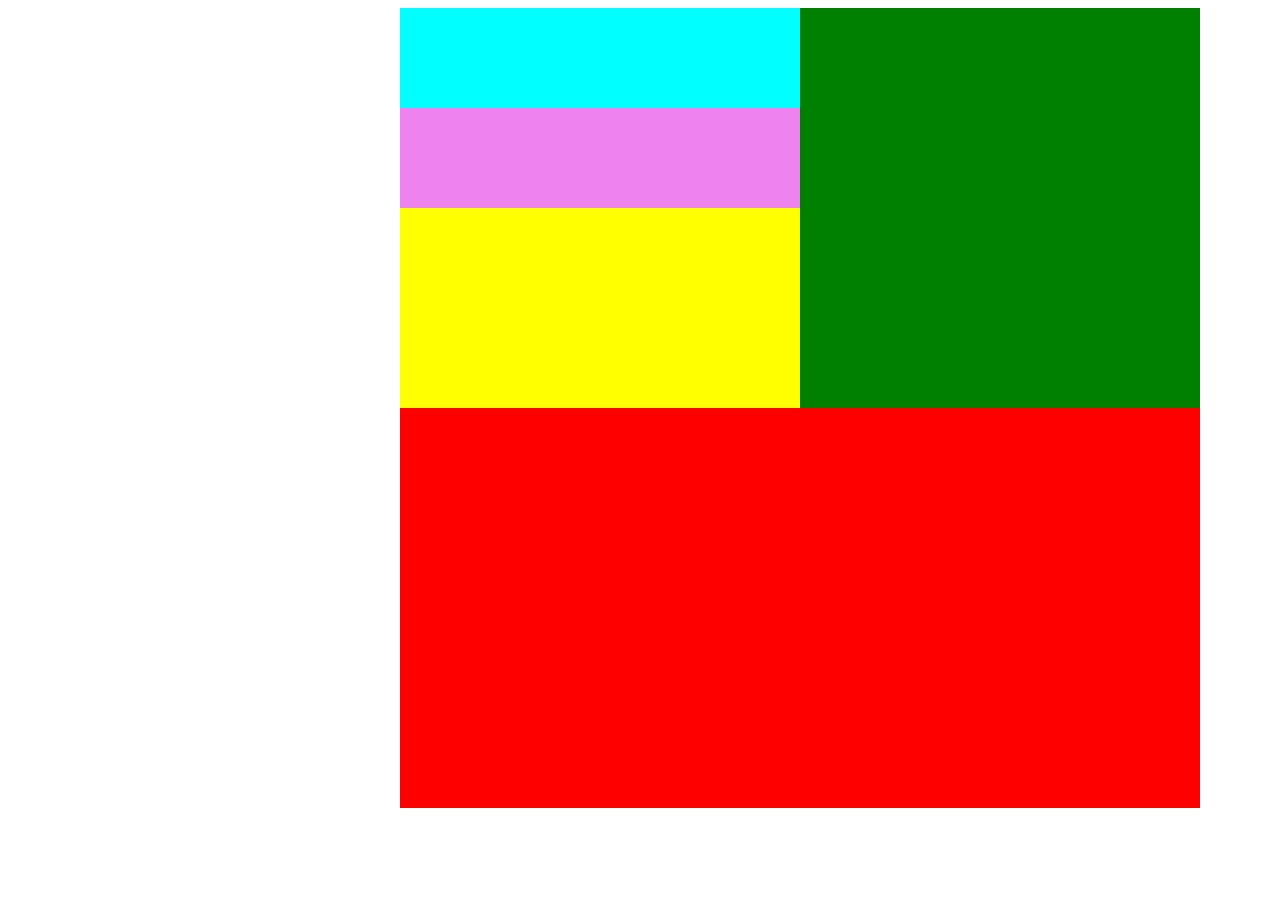
<file: 2024-10-02/index.html>
<!DOCTYPE html>
<html lang="en">
<head>
    <meta charset="UTF-8">
    <meta name="viewport" content="width=device-width, initial-scale=1.0">
    <title>Document</title>
</head>
<style>
    .rumah{
        background-color: red;
        height: 800px;
        width: 800px;
        margin: auto;
        position: absolute;
        left: 400px;
    }
    .taman{
        background-color: green;
        height: 400px;
        width: 50%;
        position: absolute;
        left: 400px;
    }
    .kamar{
        background-color: yellow;
        height: 400px;
        width: 50%;
        position: absolute;
        
    }
    .meja{
        background-color: aqua;
        height: 100px;
        position: relative;
        width: 100%;
    }
    .kursi{
        background-color: violet;
        height: 100px;
        position: relative;
        width: 100%;

    }
</style>
<body>
        <div class="rumah">
            <div class="kamar">
                <div class="meja"></div>
                <div class="kursi"></div>
            </div>
            <div class="taman">
                <div class="pohon"></div>
                <div class="rumput"></div>
            </div>
        </div>
</body>
</html>
</file>
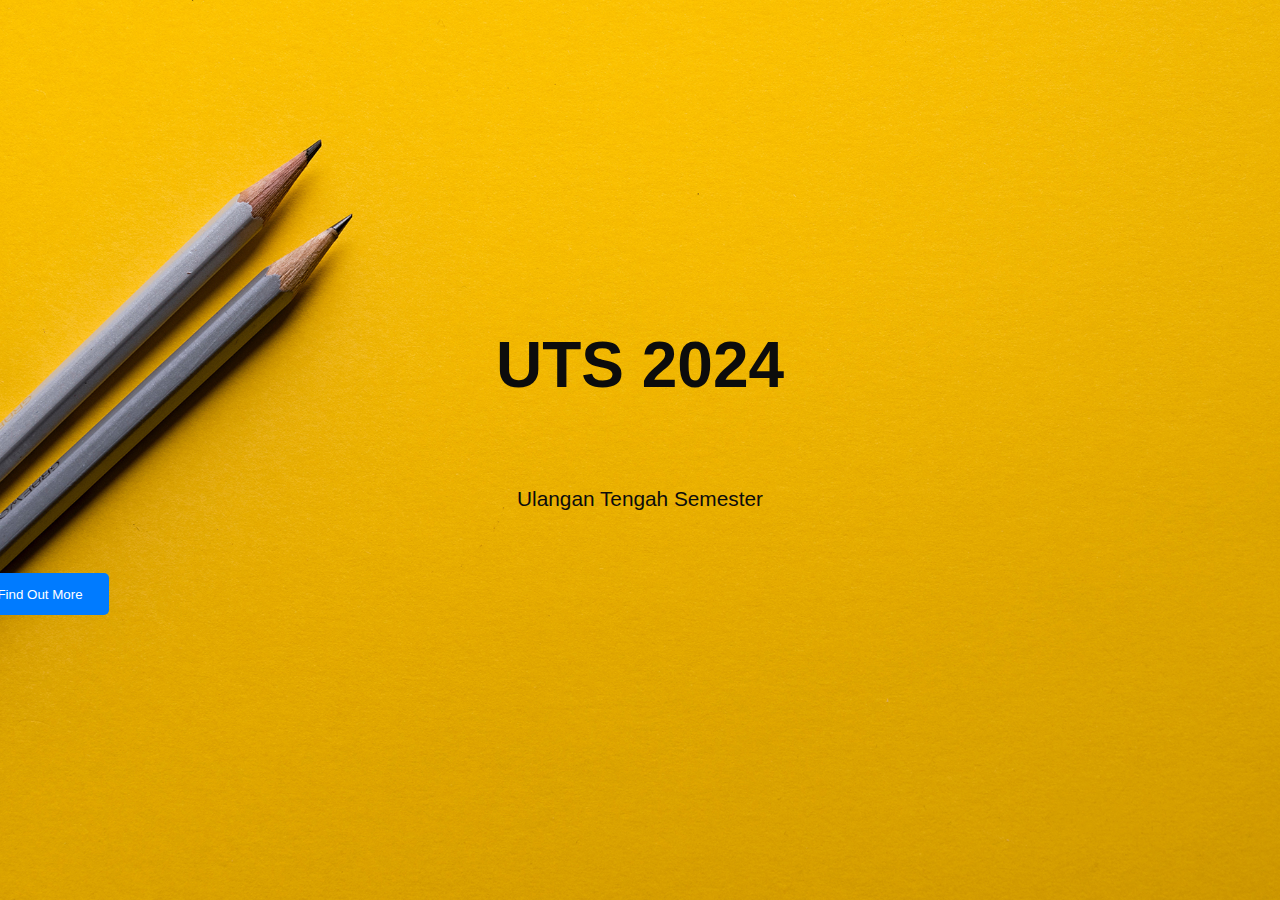
<file: 2024-10-17/index.html>
<!DOCTYPE html>
<html lang="en">
<head>
    <meta charset="UTF-8">
    <meta name="viewport" content="width=device-width, initial-scale=1.0">
    <title>UTS 2024</title>
    <link rel="stylesheet" href="styles.css"> 
</head> 
<body>
    <div class="container">
        <h1>UTS 2024</h1>
        <p>Ulangan Tengah Semester</p>
        <button>Find Out More</button>
    </div>
</body>
</html>
</file>
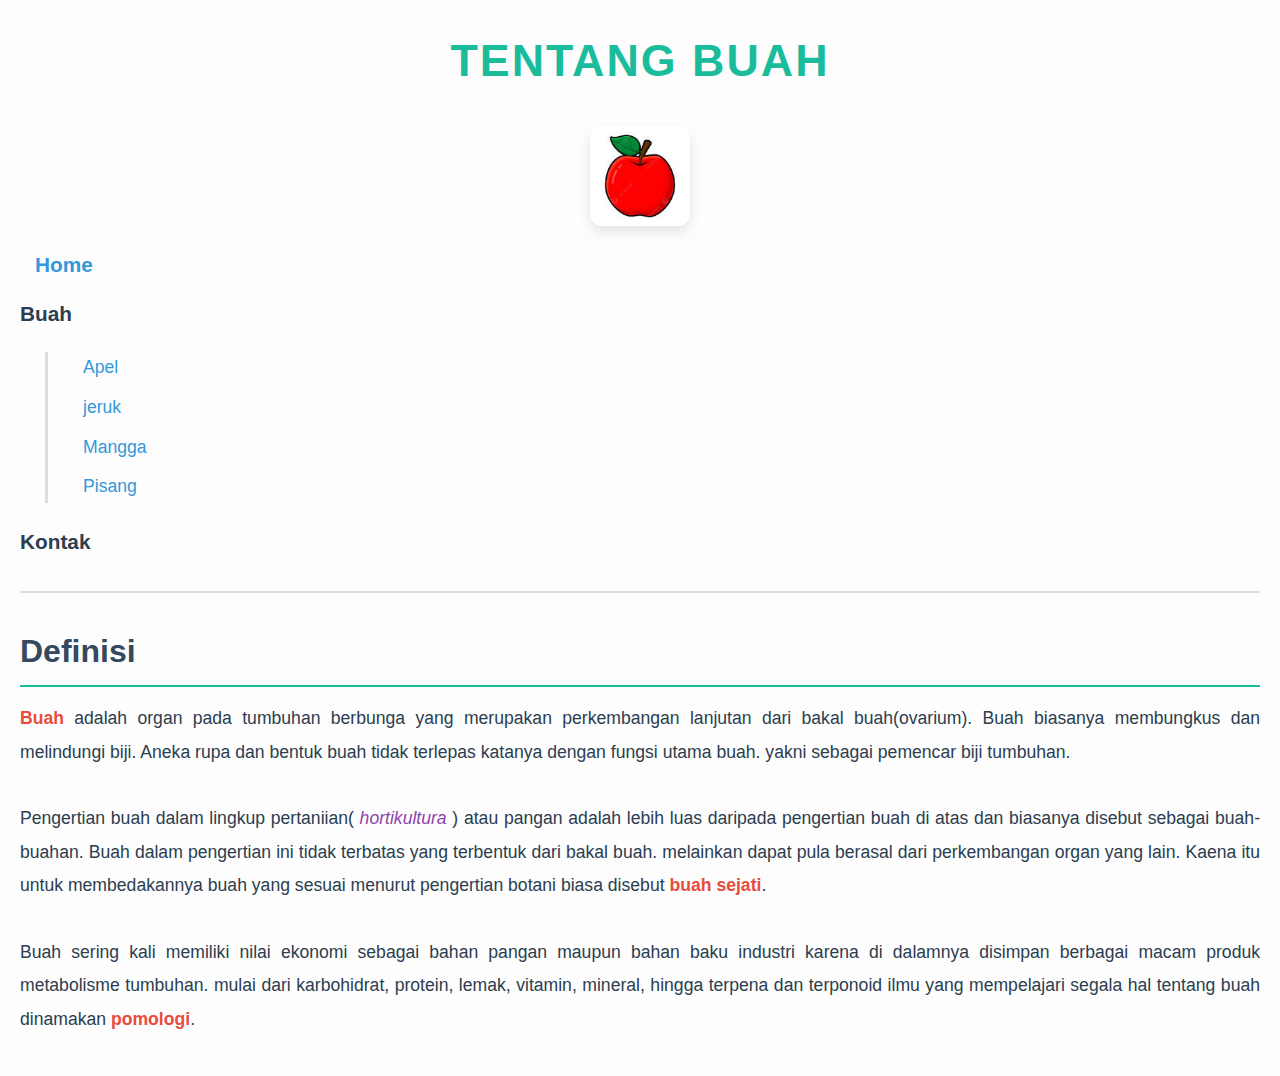
<file: Makanan Tradisional-/index.html>
<!DOCTYPE html>
<html lang="en">
<head>
    <meta charset="UTF-8">
    <meta name="viewport" content="width=device-width, initial-scale=1.0">
    <link rel="stylesheet" href="styles.css">


    <title>tentangbuah.com - website tentang buah !</title>
</head>
<body>
    <h1>Tentang Buah </h1>
    <img src="images/download1.jpg" width="100" alt=""/>
    <ul>
        <li><a href="#">Home</a></li>
        <li>Buah
            <ul>
                <li> <a href="pages/apel.html"> Apel</a></li>
                <li> <a href="pages/jeruk.html"> jeruk</a></li>
                <li> <a href="pages/mangga.html"> Mangga</a></li>
                <li> <a href="pages/pisang.html"> Pisang</a></li>
            </ul>
        </li>
        <li>Kontak</li>
    </ul> 
    <hr />
    <h2>Definisi</h2>
    <p>
        <strong>Buah</strong> adalah organ pada tumbuhan berbunga yang merupakan perkembangan lanjutan dari
        bakal buah(ovarium). Buah biasanya membungkus dan melindungi biji. Aneka rupa dan bentuk
        buah tidak terlepas katanya dengan fungsi utama buah. yakni sebagai pemencar biji
        tumbuhan. <br /><br>

        Pengertian buah dalam lingkup pertaniian( <em> hortikultura </em>) atau pangan adalah lebih luas daripada
        pengertian buah di atas dan biasanya disebut sebagai buah-buahan. Buah dalam pengertian
        ini tidak terbatas yang terbentuk dari bakal buah. melainkan dapat pula berasal dari
        perkembangan organ yang lain. Kaena itu untuk membedakannya buah yang sesuai menurut
        pengertian botani biasa disebut <strong>buah sejati</strong>.<br /><br>

        Buah sering kali memiliki nilai ekonomi sebagai bahan pangan maupun bahan baku industri
        karena di dalamnya disimpan berbagai macam produk metabolisme tumbuhan. mulai dari
        karbohidrat, protein, lemak, vitamin, mineral, hingga terpena dan terponoid ilmu yang 
        mempelajari segala hal tentang buah dinamakan <strong>pomologi</strong>. 
    </p>
   
</body>
</html>
</file>
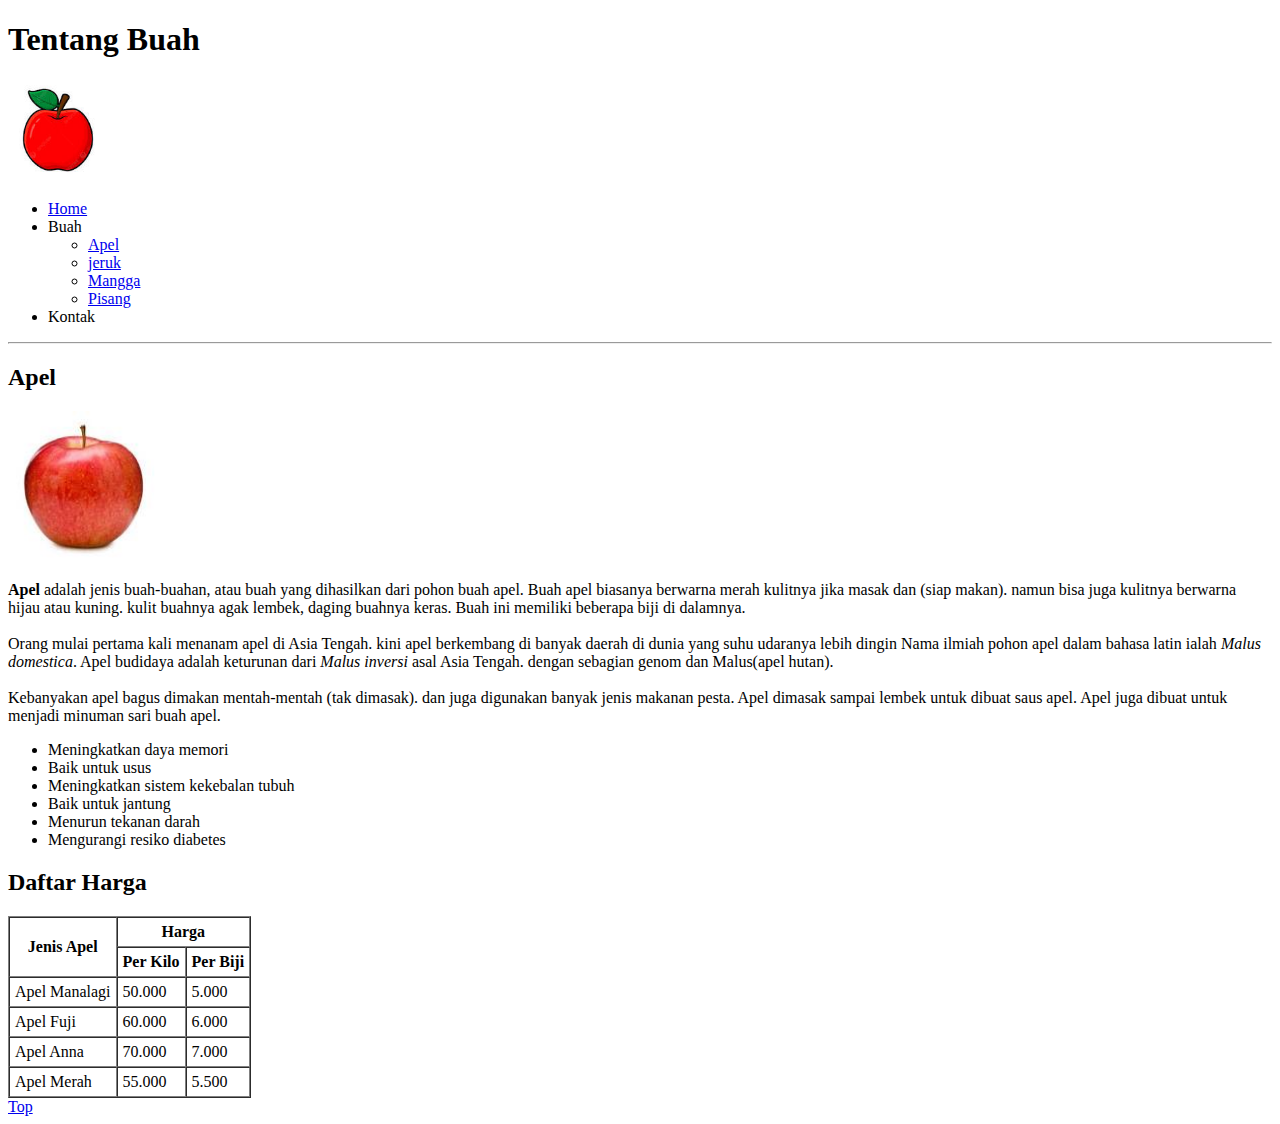
<file: Makanan Tradisional-/pages/apel.html>
<!DOCTYPE html>
<html lang="en">
<head>
    <meta charset="UTF-8">
    <meta name="viewport" content="width=device-width, initial-scale=1.0">
    <title>tentangbuah.com - website tentang buah !</title>
</head>
<body>
    <h1>Tentang Buah </h1>
    <img src="../images/download1.jpg" width="100" alt=""/>
    <ul>
        <li><a href="../index.html">Home</a></li>
        <li>Buah
            <ul>
                <li> <a href="apel.html"> Apel</a></li>
                <li> <a href="jeruk.html"> jeruk</a></li>
                <li> <a href="mangga.html"> Mangga</a></li>
                <li> <a href="pisang.html"> Pisang</a></li>
            </ul>
        </li>
        <li>Kontak</li>
    </ul> 
    <hr />
    
    <h2 id="Top">Apel</h2>
    <img src="../images/apel.jpg" width="150" alt="">
    <p>
        <strong>Apel</strong> adalah jenis buah-buahan, atau buah yang dihasilkan dari pohon buah apel. Buah apel
        biasanya berwarna merah kulitnya jika masak dan (siap makan). namun bisa juga kulitnya 
        berwarna hijau atau kuning. kulit buahnya agak lembek, daging buahnya keras. Buah ini memiliki
        beberapa biji di dalamnya. <br /><br/>

        Orang mulai pertama kali menanam apel di Asia Tengah. kini apel berkembang di banyak daerah di 
        dunia yang suhu udaranya lebih dingin Nama ilmiah pohon apel dalam bahasa latin ialah <em>Malus domestica</em>. 
        Apel budidaya adalah keturunan dari <em>Malus inversi </em> asal Asia Tengah. dengan sebagian genom dan Malus(apel hutan). <br /><br/>

        Kebanyakan apel bagus dimakan mentah-mentah (tak dimasak). dan juga digunakan banyak jenis 
        makanan pesta. Apel dimasak sampai lembek untuk dibuat saus apel. Apel juga dibuat untuk 
        menjadi minuman sari buah apel.

    </p>
    <ul>
        <li>Meningkatkan daya memori</li>
        <li>Baik untuk usus</li>
        <li>Meningkatkan sistem kekebalan tubuh</li>
        <li>Baik untuk jantung</li>
        <li>Menurun tekanan darah</li>
        <li>Mengurangi resiko diabetes</li>
    </ul>
    <h2>Daftar Harga</h2>

    <table border="1" cellspacing="0" cellpadding="5">
        <tr>
            <th rowspan="2">Jenis Apel</th>
            <th colspan="2">Harga</th>
        </tr>
        <tr>
            
            <th>Per Kilo</th>
            <th>Per Biji</th>
        </tr>
        <tr>
            <td>Apel Manalagi</td>
            <td>50.000</td>
            <td>5.000</td>
        </tr>
        <tr>
            <td>Apel Fuji</td>
            <td>60.000</td>
            <td>6.000</td>
        </tr>
        <tr>
            <td>Apel Anna</td>
            <td>70.000</td>
            <td>7.000</td>
        </tr>
        <tr>
            <td>Apel Merah</td>
            <td>55.000</td>
            <td>5.500</td>
        </tr>
    </table>

    <a href="#">Top</a>
</body>
</html>
</file>
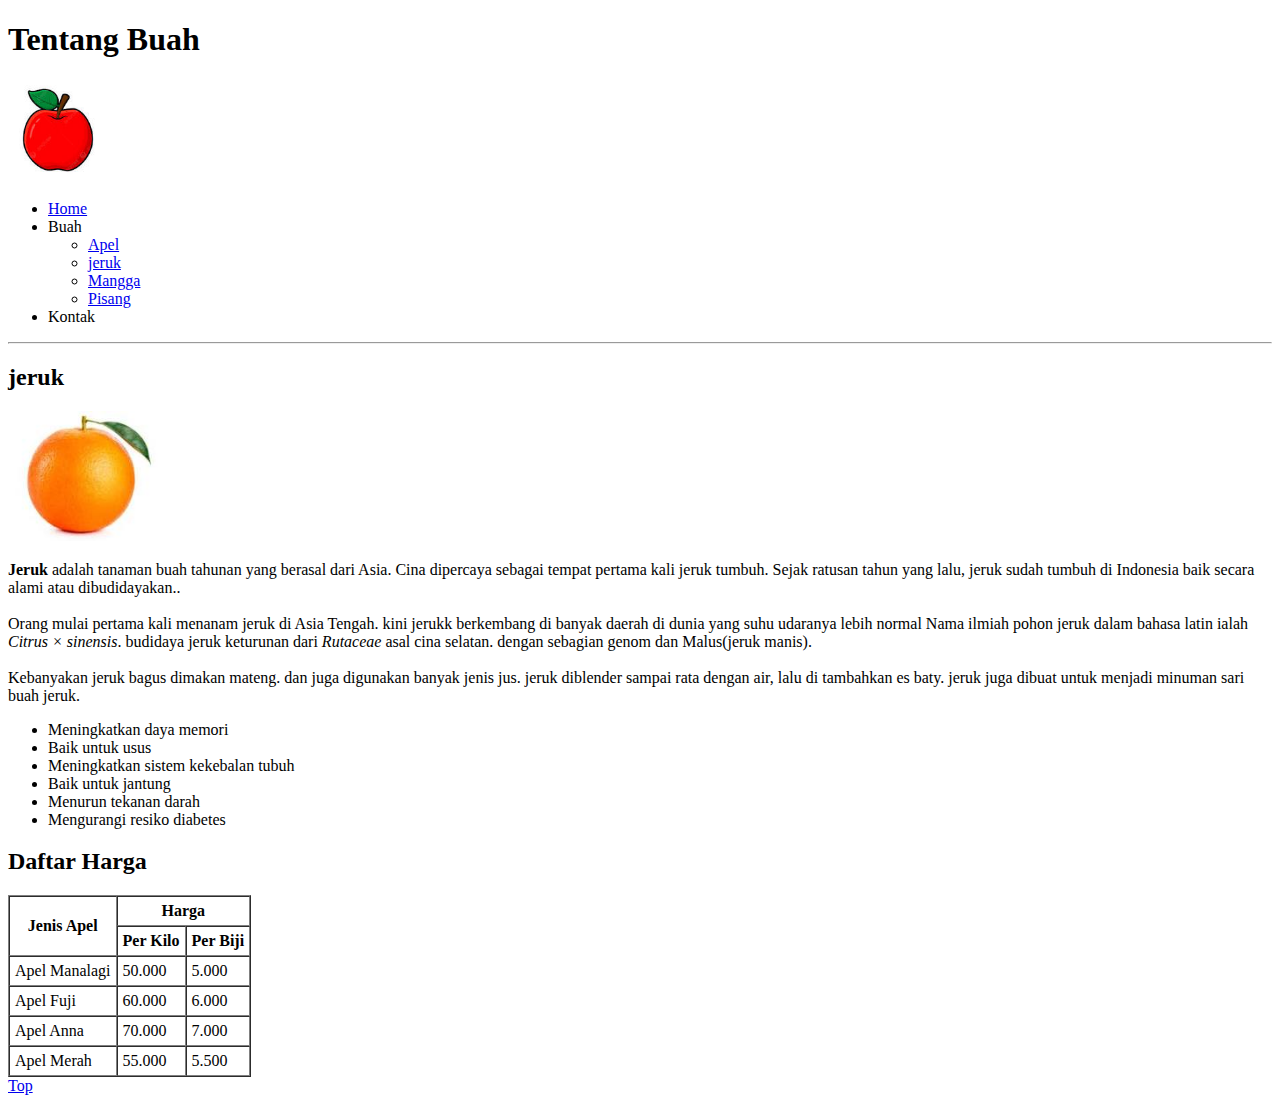
<file: Makanan Tradisional-/pages/jeruk.html>
<!DOCTYPE html>
<html lang="en">
<head>
    <meta charset="UTF-8">
    <meta name="viewport" content="width=device-width, initial-scale=1.0">
    <title>tentangbuah.com - website tentang buah !</title>
</head>
<body>
    <h1>Tentang Buah </h1>
    <img src="../images/download1.jpg" width="100" alt=""/>
    <ul>
        <li><a href="../index.html">Home</a></li>
        <li>Buah
            <ul>
                <li> <a href="apel.html"> Apel</a></li>
                <li> <a href="jeruk.html"> jeruk</a></li>
                <li> <a href="mangga.html"> Mangga</a></li>
                <li> <a href="pisang.html"> Pisang</a></li>
            </ul>
        </li>
        <li>Kontak</li>
    </ul> 
    <hr />
    
    <h2 id="Top">jeruk</h2>
    <img src="../images/jeruk.jpg" width="150" alt="">
    <p>
        <strong>Jeruk</strong> adalah tanaman buah tahunan yang berasal dari Asia. Cina dipercaya sebagai tempat pertama kali jeruk tumbuh.
         Sejak ratusan tahun yang lalu, jeruk sudah tumbuh di Indonesia baik secara alami atau dibudidayakan.. <br /><br/>

        Orang mulai pertama kali menanam jeruk di Asia Tengah. kini jerukk berkembang di banyak daerah di 
        dunia yang suhu udaranya lebih normal Nama ilmiah pohon jeruk dalam bahasa latin ialah <em>Citrus × sinensis</em>. 
        budidaya jeruk  keturunan dari <em>Rutaceae </em> asal cina selatan. dengan sebagian genom dan Malus(jeruk manis). <br /><br/>

        Kebanyakan jeruk bagus dimakan mateng. dan juga digunakan banyak jenis 
        jus. jeruk diblender sampai rata dengan air, lalu di tambahkan es baty. jeruk juga dibuat untuk 
        menjadi minuman sari buah jeruk.

    </p>
    <ul>
        <li>Meningkatkan daya memori</li>
        <li>Baik untuk usus</li>
        <li>Meningkatkan sistem kekebalan tubuh</li>
        <li>Baik untuk jantung</li>
        <li>Menurun tekanan darah</li>
        <li>Mengurangi resiko diabetes</li>
    </ul>
    <h2>Daftar Harga</h2>

    <table border="1" cellspacing="0" cellpadding="5">
        <tr>
            <th rowspan="2">Jenis Apel</th>
            <th colspan="2">Harga</th>
        </tr>
        <tr>
            
            <th>Per Kilo</th>
            <th>Per Biji</th>
        </tr>
        <tr>
            <td>Apel Manalagi</td>
            <td>50.000</td>
            <td>5.000</td>
        </tr>
        <tr>
            <td>Apel Fuji</td>
            <td>60.000</td>
            <td>6.000</td>
        </tr>
        <tr>
            <td>Apel Anna</td>
            <td>70.000</td>
            <td>7.000</td>
        </tr>
        <tr>
            <td>Apel Merah</td>
            <td>55.000</td>
            <td>5.500</td>
        </tr>
    </table>

    <a href="#">Top</a>
</body>
</html>
</file>
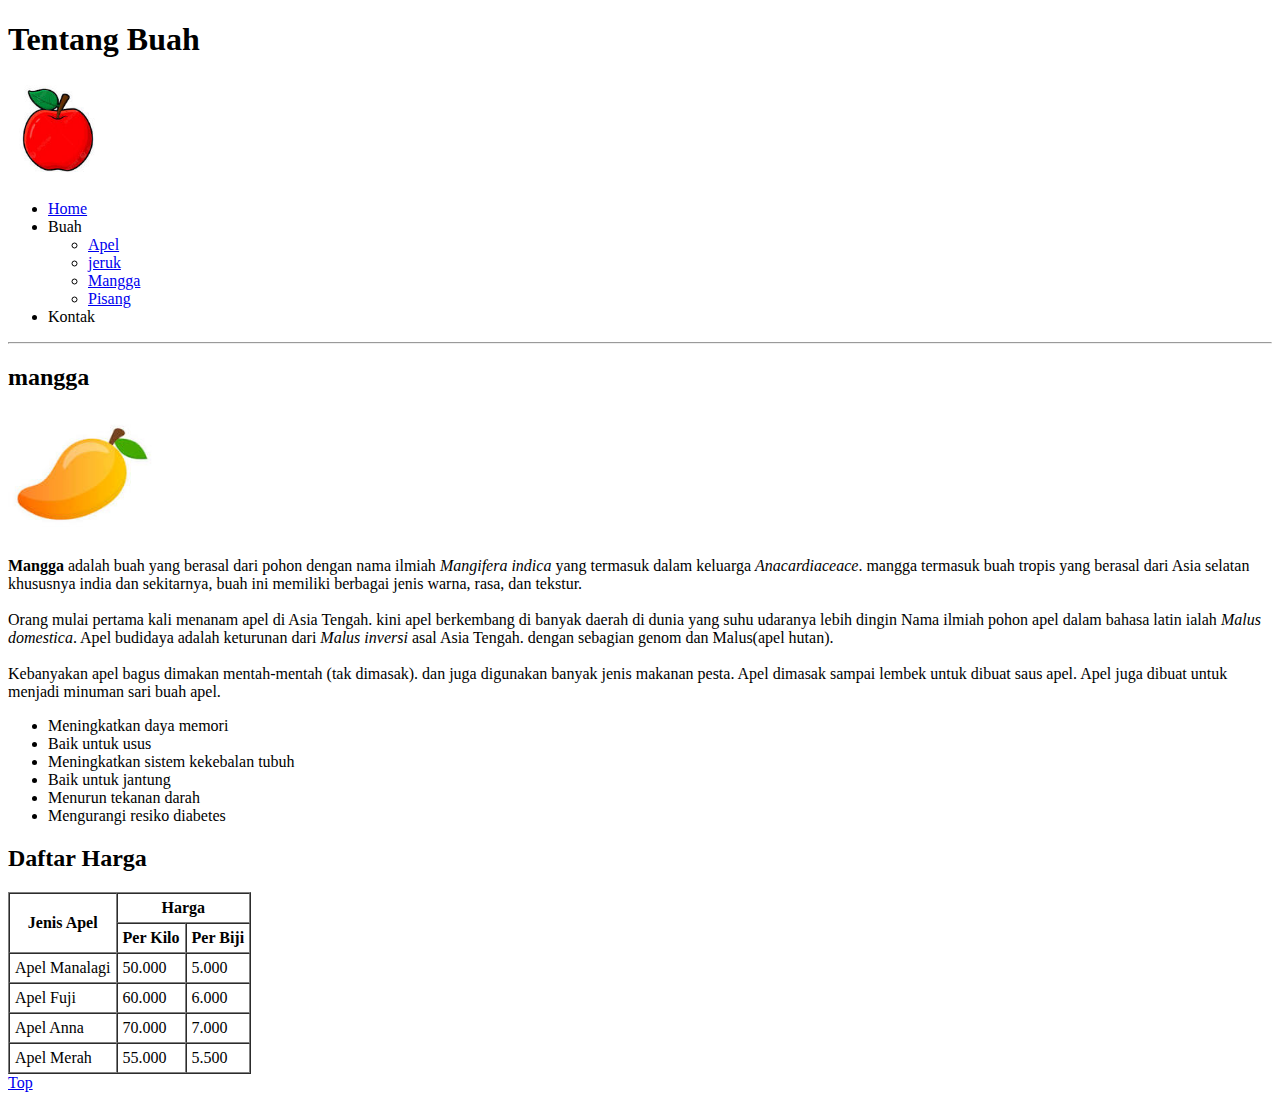
<file: Makanan Tradisional-/pages/mangga.html>
<!DOCTYPE html>
<html lang="en">
<head>
    <meta charset="UTF-8">
    <meta name="viewport" content="width=device-width, initial-scale=1.0">
    <title>tentangbuah.com - website tentang buah !</title>
</head>
<body>
    <h1>Tentang Buah </h1>
    <img src="../images/download1.jpg" width="100" alt=""/>
    <ul>
        <li><a href="../index.html">Home</a></li>
        <li>Buah
            <ul>
                <li> <a href="apel.html"> Apel</a></li>
                <li> <a href="jeruk.html"> jeruk</a></li>
                <li> <a href="mangga.html"> Mangga</a></li>
                <li> <a href="pisang.html"> Pisang</a></li>
            </ul>
        </li>
        <li>Kontak</li>
    </ul> 
    <hr />
    
    <h2 id="Top">mangga</h2>
    <img src="../images/mangga.jpg" width="150" alt="">
    <p>
        <strong>Mangga</strong> adalah buah yang berasal dari pohon dengan nama ilmiah <em>Mangifera indica</em>
        yang termasuk dalam keluarga <em>Anacardiaceace</em>. mangga termasuk buah tropis yang berasal dari Asia selatan
        khususnya india dan sekitarnya, buah ini memiliki berbagai jenis warna, rasa, dan tekstur. <br /><br/>

        Orang mulai pertama kali menanam apel di Asia Tengah. kini apel berkembang di banyak daerah di 
        dunia yang suhu udaranya lebih dingin Nama ilmiah pohon apel dalam bahasa latin ialah <em>Malus domestica</em>. 
        Apel budidaya adalah keturunan dari <em>Malus inversi </em> asal Asia Tengah. dengan sebagian genom dan Malus(apel hutan). <br /><br/>

        Kebanyakan apel bagus dimakan mentah-mentah (tak dimasak). dan juga digunakan banyak jenis 
        makanan pesta. Apel dimasak sampai lembek untuk dibuat saus apel. Apel juga dibuat untuk 
        menjadi minuman sari buah apel.

    </p>
    <ul>
        <li>Meningkatkan daya memori</li>
        <li>Baik untuk usus</li>
        <li>Meningkatkan sistem kekebalan tubuh</li>
        <li>Baik untuk jantung</li>
        <li>Menurun tekanan darah</li>
        <li>Mengurangi resiko diabetes</li>
    </ul>
    <h2>Daftar Harga</h2>

    <table border="1" cellspacing="0" cellpadding="5">
        <tr>
            <th rowspan="2">Jenis Apel</th>
            <th colspan="2">Harga</th>
        </tr>
        <tr>
            
            <th>Per Kilo</th>
            <th>Per Biji</th>
        </tr>
        <tr>
            <td>Apel Manalagi</td>
            <td>50.000</td>
            <td>5.000</td>
        </tr>
        <tr>
            <td>Apel Fuji</td>
            <td>60.000</td>
            <td>6.000</td>
        </tr>
        <tr>
            <td>Apel Anna</td>
            <td>70.000</td>
            <td>7.000</td>
        </tr>
        <tr>
            <td>Apel Merah</td>
            <td>55.000</td>
            <td>5.500</td>
        </tr>
    </table>

    <a href="#">Top</a>
</body>
</html>
</file>
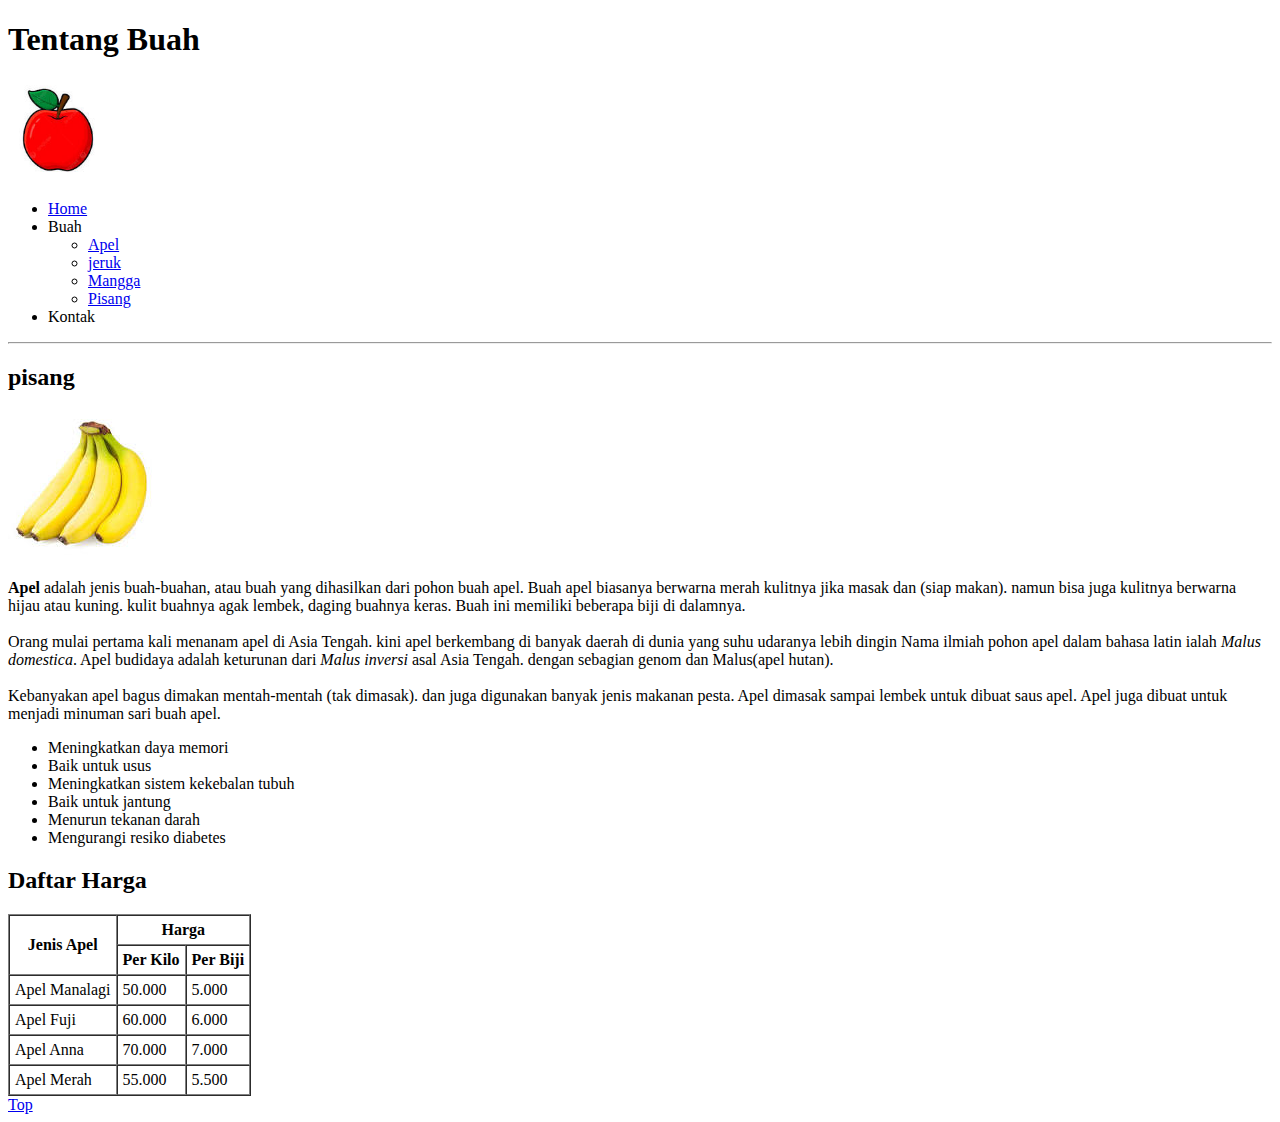
<file: Makanan Tradisional-/pages/pisang.html>
<!DOCTYPE html>
<html lang="en">
<head>
    <meta charset="UTF-8">
    <meta name="viewport" content="width=device-width, initial-scale=1.0">
    <title>tentangbuah.com - website tentang buah !</title>
</head>
<body>
    <h1>Tentang Buah </h1>
    <img src="../images/download1.jpg" width="100" alt=""/>
    <ul>
        <li><a href="../index.html">Home</a></li>
        <li>Buah
            <ul>
                <li> <a href="apel.html"> Apel</a></li>
                <li> <a href="jeruk.html"> jeruk</a></li>
                <li> <a href="mangga.html"> Mangga</a></li>
                <li> <a href="pisang.html"> Pisang</a></li>
            </ul>
        </li>
        <li>Kontak</li>
    </ul> 
    <hr />
    
    <h2 id="Top">pisang</h2>
    <img src="../images/pisang.jpg" width="150" alt="">
    <p>
        <strong>Apel</strong> adalah jenis buah-buahan, atau buah yang dihasilkan dari pohon buah apel. Buah apel
        biasanya berwarna merah kulitnya jika masak dan (siap makan). namun bisa juga kulitnya 
        berwarna hijau atau kuning. kulit buahnya agak lembek, daging buahnya keras. Buah ini memiliki
        beberapa biji di dalamnya. <br /><br/>

        Orang mulai pertama kali menanam apel di Asia Tengah. kini apel berkembang di banyak daerah di 
        dunia yang suhu udaranya lebih dingin Nama ilmiah pohon apel dalam bahasa latin ialah <em>Malus domestica</em>. 
        Apel budidaya adalah keturunan dari <em>Malus inversi </em> asal Asia Tengah. dengan sebagian genom dan Malus(apel hutan). <br /><br/>

        Kebanyakan apel bagus dimakan mentah-mentah (tak dimasak). dan juga digunakan banyak jenis 
        makanan pesta. Apel dimasak sampai lembek untuk dibuat saus apel. Apel juga dibuat untuk 
        menjadi minuman sari buah apel.

    </p>
    <ul>
        <li>Meningkatkan daya memori</li>
        <li>Baik untuk usus</li>
        <li>Meningkatkan sistem kekebalan tubuh</li>
        <li>Baik untuk jantung</li>
        <li>Menurun tekanan darah</li>
        <li>Mengurangi resiko diabetes</li>
    </ul>
    <h2>Daftar Harga</h2>

    <table border="1" cellspacing="0" cellpadding="5">
        <tr>
            <th rowspan="2">Jenis Apel</th>
            <th colspan="2">Harga</th>
        </tr>
        <tr>
            
            <th>Per Kilo</th>
            <th>Per Biji</th>
        </tr>
        <tr>
            <td>Apel Manalagi</td>
            <td>50.000</td>
            <td>5.000</td>
        </tr>
        <tr>
            <td>Apel Fuji</td>
            <td>60.000</td>
            <td>6.000</td>
        </tr>
        <tr>
            <td>Apel Anna</td>
            <td>70.000</td>
            <td>7.000</td>
        </tr>
        <tr>
            <td>Apel Merah</td>
            <td>55.000</td>
            <td>5.500</td>
        </tr>
    </table>

    <a href="#">Top</a>
</body>
</html>
</file>
<file: 2024-10-17/styles.css>
body {
    background-image: url('img/bg1-masthead.jpg'); 
    background-size: cover; 
    background-position: center; 
    font-family: sans-serif;
    display: flex;
    flex-direction: column;
    align-items: center;
    justify-content: center;
    height: 100vh;
    margin: 0;
    color: rgb(12, 12, 12); 
}

.container {
    display: flex;
    flex-direction: column;
    align-items: center;
    padding: 2em; 
    border-radius: 10px; 
}

h1 {
    font-size: 4em;
    margin-bottom: 1em;
}

p {
    font-size: 1.3em;
    margin-bottom: 3em;
}

button {
    background-color: #007bff;
    color: white;
    padding: 1em 2em;
    border: none;
    border-radius: 5px;
    cursor: pointer;
    position: relative;
    margin-left:-1200px ;

    
}
</file>
<file: Makanan Tradisional-/styles.css>
* {
    margin: 0;
    padding: 0;
    box-sizing: border-box;
}


body {
    font-family: 'Roboto', sans-serif;
    background-color: #fdfdfd;
    color: #2c3e50;
    line-height: 1.8;
    padding: 20px;
}


h1 {
    font-size: 2.8rem;
    color: #1abc9c;
    text-align: center;
    margin-bottom: 25px;
    text-transform: uppercase;
    letter-spacing: 2px;
}


h2 {
    font-size: 2rem;
    color: #34495e;
    margin-bottom: 15px;
    border-bottom: 2px solid #1abc9c;
    padding-bottom: 5px;
}


img {
    display: block;
    margin: 0 auto 20px;
    max-width: 100%;
    height: auto;
    border-radius: 12px;
    box-shadow: 0 6px 12px rgba(0, 0, 0, 0.1);
}


ul {
    list-style: none;
    padding: 0;
    margin: 20px 0;
}

ul > li {
    margin: 12px 0;
    font-size: 1.3rem;
    font-weight: bold;
}

ul > li > a {
    text-decoration: none;
    color: #3498db;
    padding: 8px 15px;
    border-radius: 4px;
    transition: background-color 0.3s, color 0.3s;
}

ul > li > a:hover {
    background-color: #3498db;
    color: #ffffff;
}

ul li ul {
    margin-left: 25px;
    padding-left: 20px;
    border-left: 3px solid #ddd;
}

ul li ul li {
    font-weight: normal;
    font-size: 1.1rem;
    margin: 8px 0;
}


p {
    text-align: justify;
    margin-bottom: 20px;
    line-height: 1.9;
    font-size: 1.1rem;
}

strong {
    color: #e74c3c;
}

em {
    font-style: italic;
    color: #8e44ad;
}


hr {
    border: none;
    height: 2px;
    background-color: #ddd;
    margin: 30px 0;
}


footer {
    text-align: center;
    font-size: 0.9rem;
    color: #95a5a6;
    margin-top: 40px;
}


button {
    font-size: 1rem;
    padding: 10px 20px;
    border: none;
    border-radius: 4px;
    background-color: #1abc9c;
    color: #fff;
    cursor: pointer;
    transition: background-color 0.3s;
}

button:hover {
    background-color: #16a085;
}


@media (max-width: 768px) {
    body {
        padding: 15px;
    }

    h1 {
        font-size: 2.2rem;
    }

    h2 {
        font-size: 1.6rem;
    }

    ul > li {
        font-size: 1.1rem;
    }

    p {
        font-size: 1rem;
    }
}
</file>
